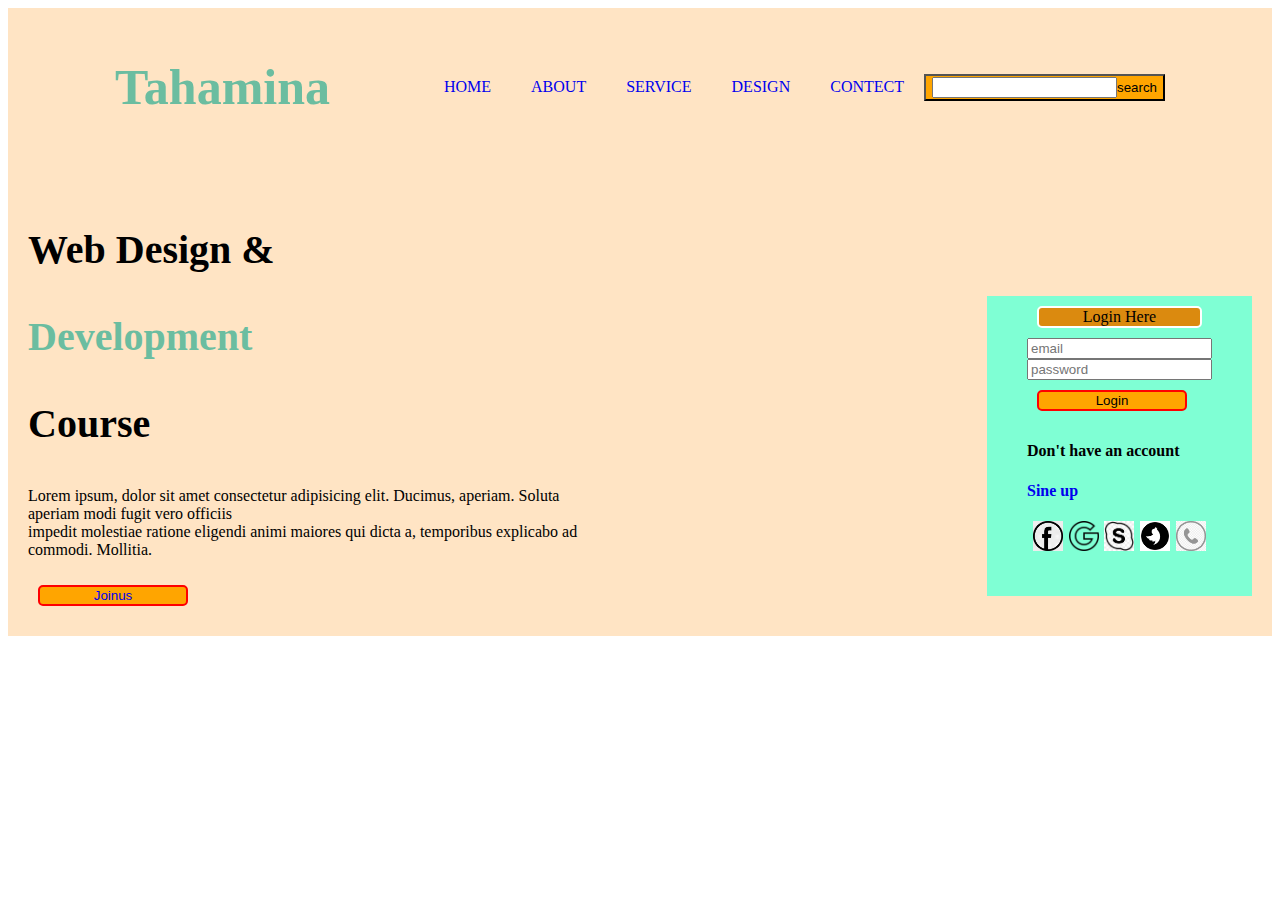
<file: index.html>
<!DOCTYPE html>
<html lang="en">
<head>
    <meta charset="UTF-8">
    <meta name="viewport" content="width=device-width, initial-scale=1.0">
    <title>Document</title>
    <link rel="stylesheet" href="style.css">
</head>
<body>
    <header class="header">
        <nav>
            <h3 style="font-size: 50px;color:rgb(107, 189, 160);margin-left:0.1px ;"ma>Tahamina</h3>
            <ul>
                <li><a href="#">HOME</a></li>
                <li><a href="#">ABOUT</a></li>
                <li><a href="#">SERVICE</a></li>
                <li><a href="#">DESIGN</a></li>
                <li><a href="#">CONTECT</a></li>
                <button class="btn"><input type="search"name="" >search</button>
            </ul>
            
        </nav>
        <div class="web">
            <div>
                <h3 class="h-3" > Web Design &</h3>
                <h3 class="h-3"style="color: rgb(107, 189, 160)"> Development</h3>
                <h3 class="h-3"> Course</h3>
                <p>Lorem ipsum, dolor sit amet 
                    consectetur adipisicing elit. 
                    Ducimus, aperiam. Soluta aperiam modi
                    fugit vero officiis <br>impedit molestiae ratione
                    eligendi animi maiores qui dicta a,
                    temporibus explicabo ad commodi. Mollitia.</p>
                    <button class="btn-2"><a href="form.html"> Joinus</a> </button>
                    </div>
                       
                       <div class="d-2">

                        <div class="log" style="background-color: rgb(219, 138, 15);">Login Here</div>
                        
                            <input type="email"placeholder="email" ><br>
                            <input type="password"placeholder="password"><br>
                            <button class="btn-2" >Login </button>
                            <h4> Don't have an account</h4>
                            <h4><a href="#">Sine up</a></h4>
                            <div class="imge">
                               <div > <img class="im" src="fb.png"></div>
                               <div>  <img class="im"src="google.png"></div> 
                                <div>  <img class="im"src="skype.jpg"></div> 
                                    <div> <img class="im" src="twtr.png"></div> 
                                        <div>  <img class="im" src="images.png"></div>

                            </div>
                        
                       </div>

                
            </div>
        </div>

    </header>
</body>
</html>
</file>
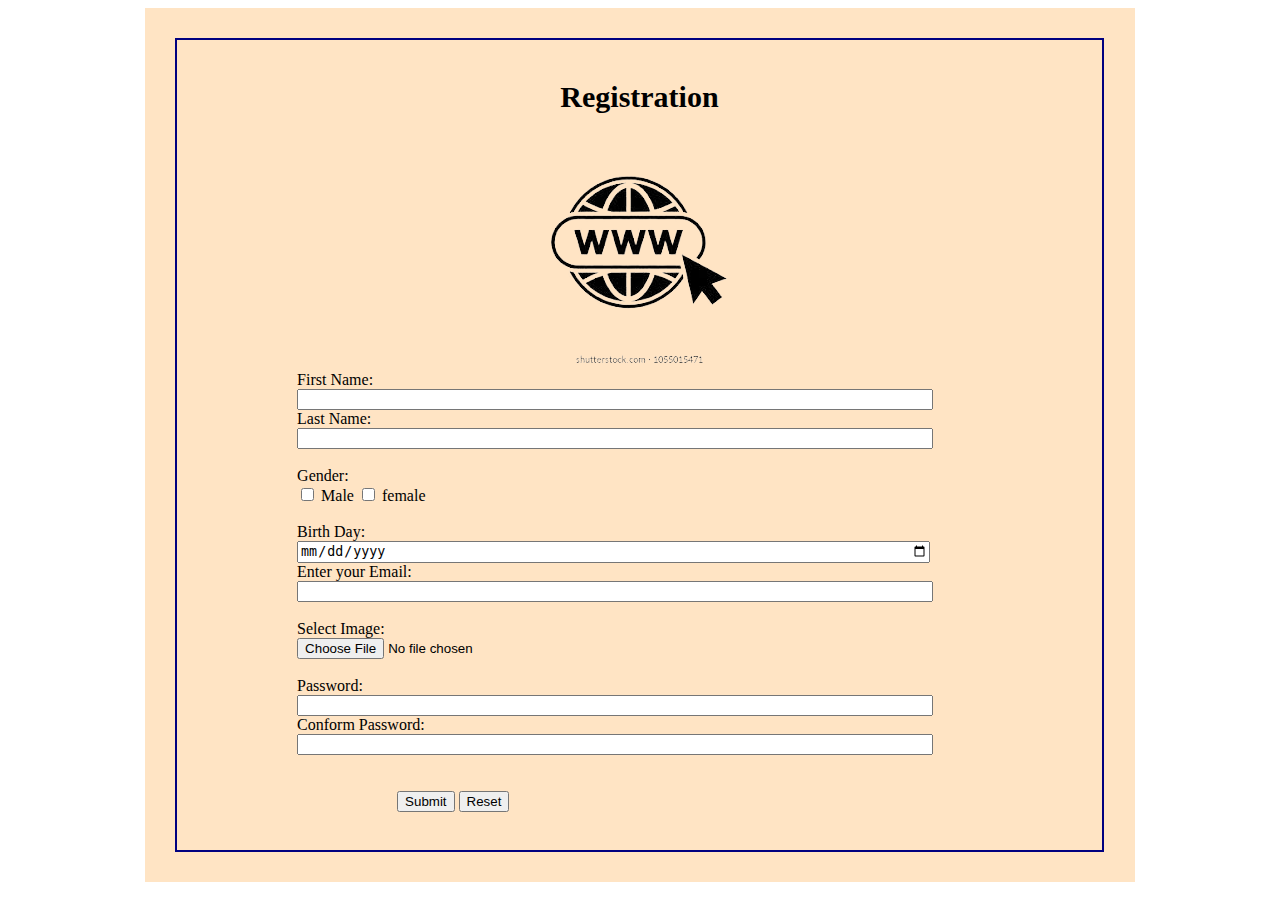
<file: form.html>
<!doctype html>
<html>
<head>
<title>Day13</title>
<style>
.A{
 background-color:bisque;
 width:70%;
 padding:10px;
 padding-right:95px;
 margin:auto;
}
.se-1{
border:2px solid navy;
width:100%;
margin:20px;
padding:20px;



}
#Registration{
font-size:30px;

text-align:center;

}
#img{
text-align:center;
}
#Form{
padding-left:100px;
font-weidth:bold;
}
.In{
width:80%;
}
</style>
</head>
<body>
<div  class="A">
<div class="se-1">

<div>

	<div><h1 id="Registration">Registration</h1></div>
	<div id="img"><img src="web-removebg-preview.png"alt="pleyar"/></div>
	<div id="Form">
	<form>
	First Name:<br>
	<input class ="In" type="Name"name="Name"/><br>
	Last Name:<br>
	<input class ="In" type="Name"name="Name"/><br><br>
	Gender:<br> 
	<input type="checkbox" name="checkbox"> Male <input type="checkbox" name="checkbox"> female <br><br>
	Birth Day:<br>
	<input class ="In"type="date"name="date"/><br>
	Enter your Email:<br>
	<input class ="In" type="email"name="email"/><br>
	<br>
	Select Image:<br>
	<input class ="Input" type="file"name="file"/><br>
	<br>
	
	Password:<br>
	<input class ="In" type="Password"name="Password"/><br>
	Conform Password:<br>
	<input class ="In"type="Password"name="Password"/><br> <br><br>
	<div style="padding-left:100px">
	<input type="submit"name="submit"> <input type="reset"name="reset"/><br><br>
	
	</div>
	</form>
	
	</div>
	
</div>

</div>
</section>
</div>
</body>
</html>
</file>
<file: style.css>
/*Header*/
.header{
    background-color: bisque;
}
/*Navbar*/
nav{
    display:flex;
    justify-content: space-around;
    margin:0 80px;
    
}
.btn{
    background-color: orange;
}
ul{
    display: flex;
    align-items: center;
}
ul li{
    list-style-type: none;
    margin: 20px;


}

a{
    text-decoration: none;
}
li a:hover{

 color:rgb(107, 189, 160)
}
.web{
    align-items: center;
    padding:20px;
    display: flex;
    
}
/*Section*/
.part-2{
    display: flex;
}

.h-3{
    font-size:40px;

}
.btn-2{
    border: 2px solid red;
    border-radius: 5px;
    background-color:orange;
   width: 150px;
   margin: 10px;

    
}   
.btn:hover{
    color: aquamarine;
}
.d-2{
    background-color:aquamarine;
    align-items: center;
    margin-left: 400px;
    padding: 0 40px;
    margin-top: 90px;
    height: 300px;
   
}
.log{
    background-color: bisque;
    align-items: center;
    border-radius: 5px;
    border:2px solid white;
    margin: 10px;
    text-align: center;

}
.im{
height: 30px;
width: 30px;

}
.imge{
 display: flex;
 justify-content: space-evenly;   
}
</file>
